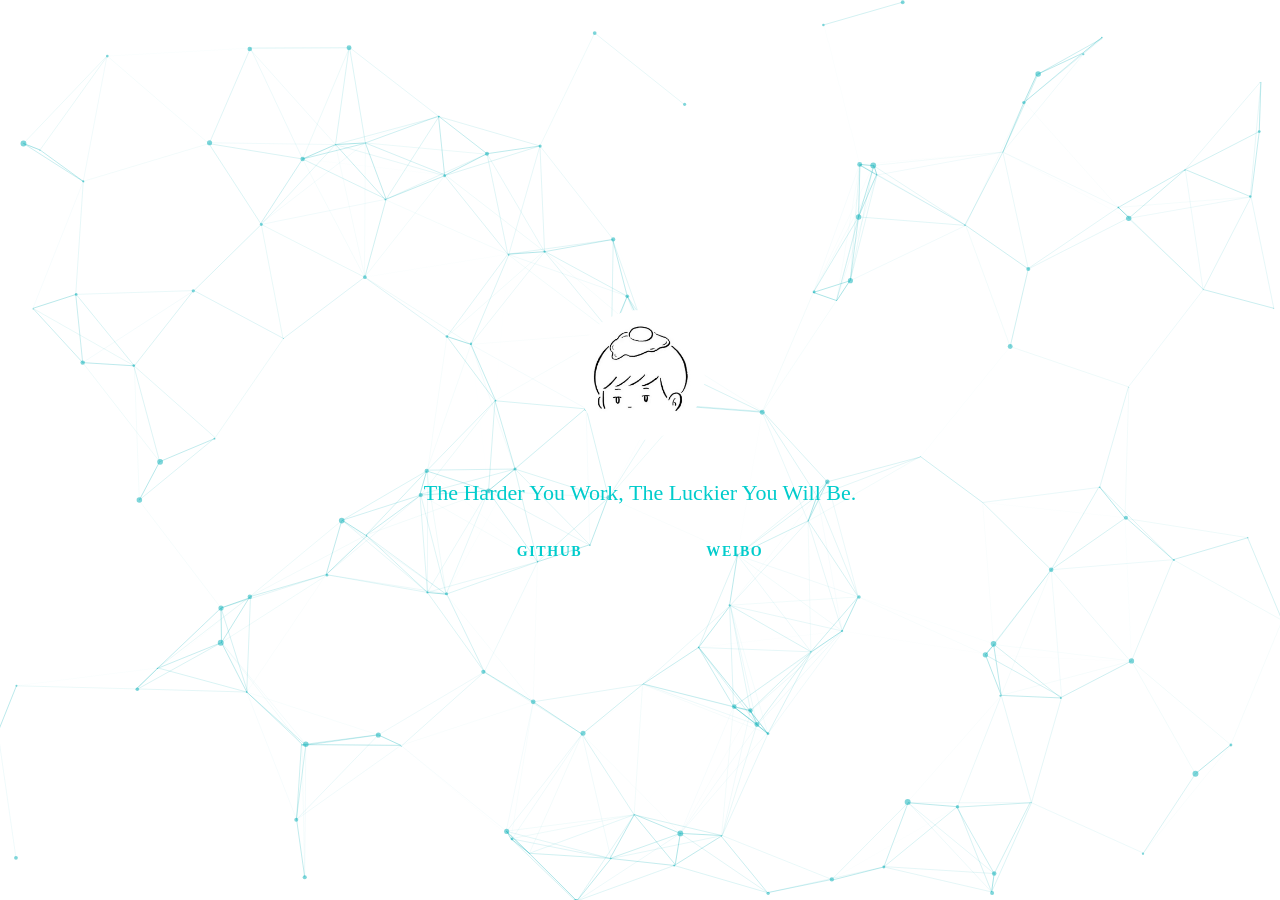
<file: index.html>
<!DOCTYPE html>
<html lang="en">

<head>
    <meta http-equiv="Content-Type" content="text/html; charset=UTF-8">

    <meta name="viewport" content="width=device-width, user-scalable=no, initial-scale=1.0, maximum-scale=1.0, minimum-scale=1.0">
    <meta http-equiv="X-UA-Compatible" content="ie=edge">
<title>Eiser-个人主页</title>
<meta name="keywords" content="Eiser,Eiser-个人主页">
<meta name="description" content="Eiser-个人主页">
<link rel="shortcut icon" href="iconeiser.jpg">
    <link rel="stylesheet" href="index.css">
</head>
 
<body>
    <div class="flex-page page-full">
        <div id="particles">
            <canvas class="particles-js-canvas-el" width="1801" height="899" style="width: 100%;height: 100%;background: transparent;"></canvas>
        </div>
        <div class="page-content">
            <a class="avatar">
                <img src="iconeiser.jpg" alt="logo">
            </a>
            <div class="description">
                The Harder You Work, The Luckier You Will Be.
            </div>
            <div class="links">
                <a href="https://github.com/Zeiks/" target="_blank">GITHUB</a>
                <a href="http://weibo.com/eiserZheng" target="_blank">WEIBO</a>
<!--                 <a href="http://blog.minhow.com/about/">ME</a> -->
            </div>
        </div>
    </div>
    <div style="display: none;">
        <!-- Google Analytics -->
        <script async="" src="analytics.js"></script>
        <script>
            (function (i, s, o, g, r, a, m) {
                i['GoogleAnalyticsObject'] = r;
                i[r] = i[r] || function () {
                    (i[r].q = i[r].q || []).push(arguments)
                }, i[r].l = 1 * new Date();
                a = s.createElement(o),
                    m = s.getElementsByTagName(o)[0];
                a.async = 1;
                a.src = g;
                m.parentNode.insertBefore(a, m)
            })(window, document, 'script', 'https://www.google-analytics.com/analytics.js', 'ga');

            ga('create', 'UA-106565900-2', 'auto');
            ga('send', 'pageview');
        </script>
        <!-- End Google Analytics -->
    </div>
    <script src="./particles.min.js"></script>
    <script src="./particles.js"></script>



</body>

</html>
</file>
<file: index.css>
body{
    margin:0;
    padding:0;
}
.flex-page{
    position: relative;
    align-items: center;
    display: flex;
    justify-content: center;
}

#particles {
    position: absolute;
    width: 100%;
    height: 100%;
    left: 0;
}
.page-full{
    font-family: 'Raleway';
    font-weight: 100;
    height: 100vh;
    margin: 0;
    overflow: hidden;
}
.flex-page .page-content{
    text-align: center;
    z-index: 100;
    margin-bottom: 5vh;
    padding-top: 25px;
    padding-bottom: 10px;
}

.flex-page .page-content .description{
    text-align: center;
}

.flex-page .page-content a.avatar{
    margin-bottom: 30px;
}
.page-content a.avatar{
    cursor: pointer;
}
.page-content a.avatar>img{
    width:130px;
    height:130px;
    overflow: hidden;
    border-radius: 50%;
    background: #FFF;
    transition:all 1.6s cubic-bezier(.17,.67,.62,1.22);
    -webkit-transition:all 1.6s cubic-bezier(.17,.67,.62,1.22);
    -moz-transition:all 1.6s cubic-bezier(.17,.67,.62,1.22);
    -o-transition:all 1.6s cubic-bezier(.17,.67,.62,1.22);
    -ms-transition:all 1.6s cubic-bezier(.17,.67,.62,1.22);
}
.page-content a.avatar>img:hover{
    transform: rotate(360deg);
    -ms-transform: rotate(360deg); /* IE 9 */
    -webkit-transform: rotate(360deg); /* Safari and Chrome */
}
.page-content  .description{
    color: #0cc;
    margin: 36px 0;
    font-size: 22px;
    box-sizing: border-box;
}
.page-content .links{
    padding: 0;
}
.page-content .links>a{
    cursor: pointer;
    color: #0cc;
    padding: 0 60px;
    font-size: 14px;
    font-weight: 600;
    letter-spacing: .1rem;
    text-decoration: none;
    text-transform: uppercase;
}
.page-content .links>a:hover{
    color: #00adb5;
}
</file>
